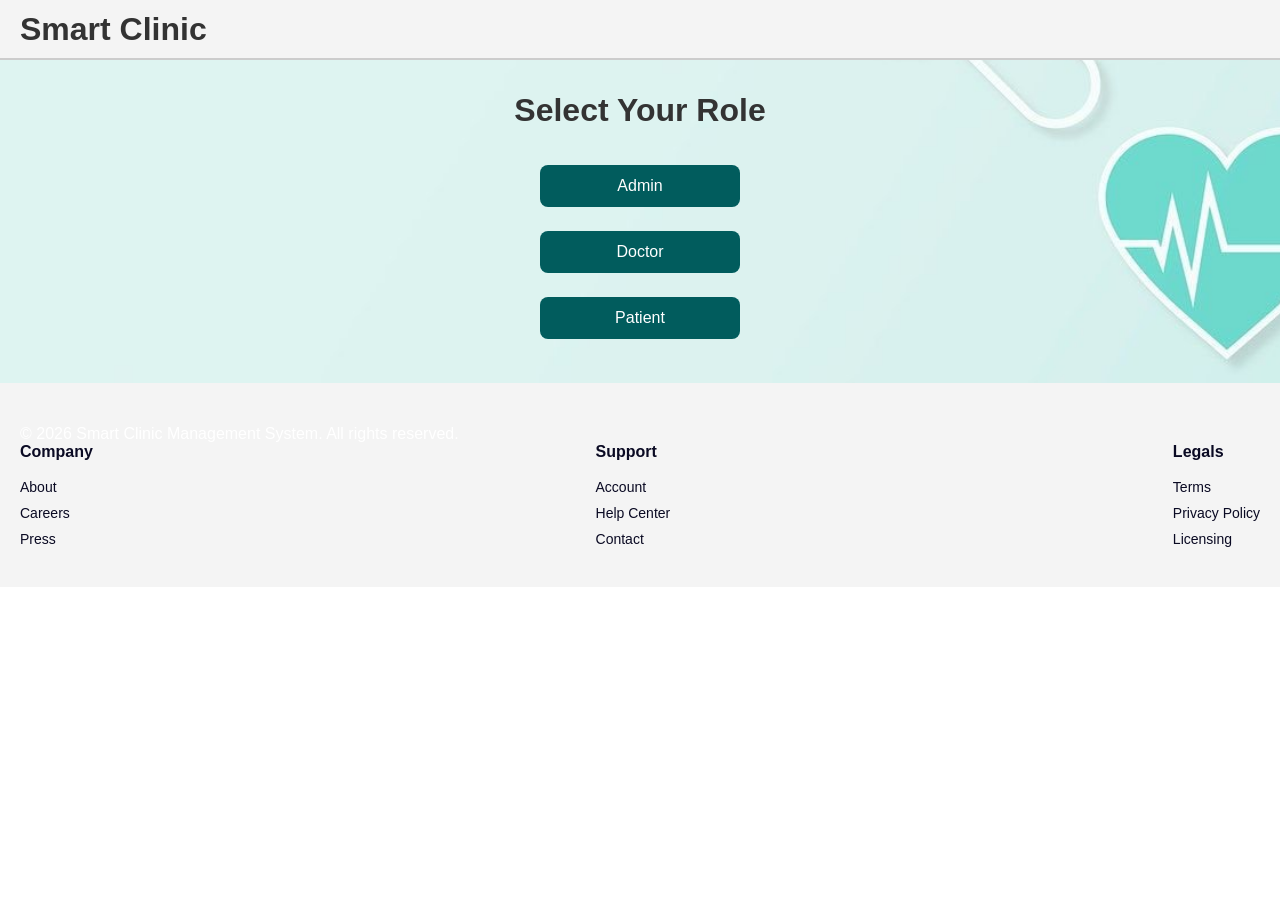
<file: app/src/main/resources/static/index.html>
<!DOCTYPE html>
<html lang="en">
<head>
    <meta charset="UTF-8">
    <title>Smart Clinic — Select Your Role</title>
    <link rel="icon" href="./assets/images/favicon.ico" />

    <link rel="stylesheet" href="./assets/css/index.css">
    <link rel="stylesheet" href="./assets/css/style.css">

    <script src="./js/util.js" defer></script>
    <script src="./js/render.js" defer></script>
    <script src="./js/components/header.js" defer></script>
    <script src="./js/components/footer.js" defer></script>
</head>
<body>
    <div class="container">
        <div class="wrapper">
            <div id="header"></div>

            <main class="main-content">
                <h2>Select Your Role</h2>
                <button id="adminBtn" onclick="selectRole('admin')">Admin</button>
                <button id="doctorBtn" onclick="selectRole('doctor')">Doctor</button>
                <button id="patientBtn" onclick="selectRole('patient')">Patient</button>
            </main>

            <div id="footer"></div>
        </div>
    </div>

    <div id="modal" class="modal" style="display: none;">
        <span id="closeModal" class="close">&times;</span>
        <div id="modal-body"></div>
    </div>
    
    <script type="module" src="./js/services/index.js" defer></script>
</body>
</html>
</file>
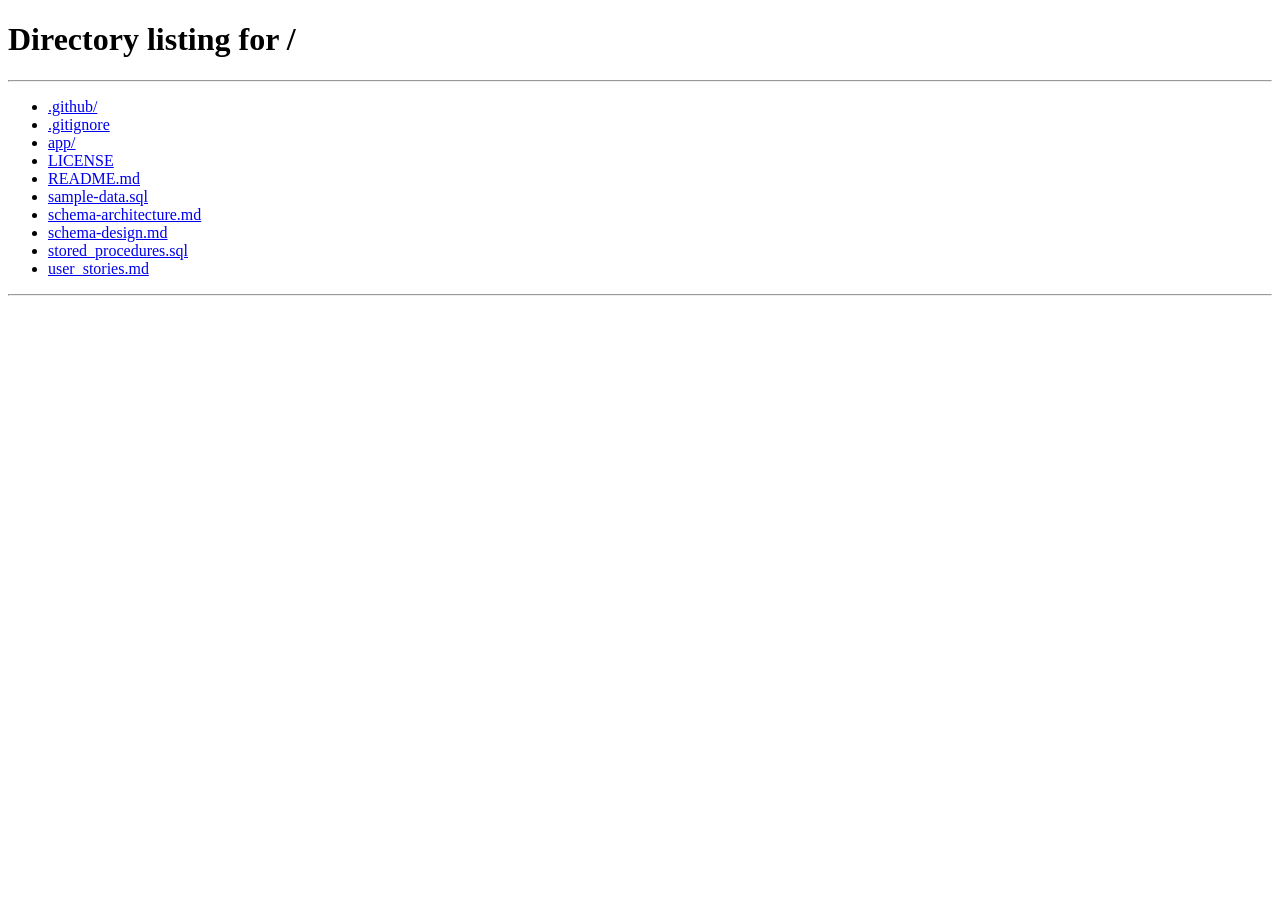
<file: app/src/main/resources/static/pages/addPrescription.html>
<!-- addPrescription.html -->
<!DOCTYPE html>
<html lang="en">

<head>
    <meta charset="UTF-8">
    <link rel="icon" type="image/svg+xml" href="../assets/images/logo/logo.png" />
    <title>DoctorDashboard</title>
    <link rel="stylesheet" href="../assets/css/adminDashboard.css">
    <link rel="stylesheet" href="../assets/css/doctorDashboard.css">
    <link rel="stylesheet" href="../assets/css/addPrescription.css">
    <link rel="stylesheet" href="../assets/css/style.css">
    <script src="../js/render.js" defer></script>
    <script src="../js/util.js" defer></script>
    <script src="../js/components/header.js" defer></script>
    <script src="../js/components/footer.js" defer></script>
    <script type="module" src = "../js/addPrescription.js"></script>

</head>

<body onload="renderContent()">
    <div class="container">
        <div class="wrapper">
            <div id="header"></div>
            <div class="main-content">
                <div class="form-container">
                    <h2 id="heading">Add <span>Prescription</span></h2>
                    <form>
                        <label for="patientName">Patient Name</label>
                        <input type="text" id="patientName" disabled>

                        <label for="medicines">Medicine Names</label>
                        <input type="text" id="medicines" placeholder="e.g. Paracetamol, Vitamin C" required>

                        <label for="dosage">Dosage Instructions</label>
                        <textarea id="dosage" rows="3"
                            placeholder="e.g - Paracetamol"></textarea>

                        <label for="notes">Additional Notes</label>
                        <textarea id="notes" rows="3"
                            placeholder="Any precautions or observations (optional)"></textarea>

                        <button type="submit" class="btn-primary" id="savePrescription">Add Prescription</button>
                        <button type="button" onclick="selectRole('doctor')" class="btn-secondary">Cancel</button>
                    </form>
                </div>
            </div>
            <div id="footer"></div>
        </div>
    </div>
</body>
</html>
</file>
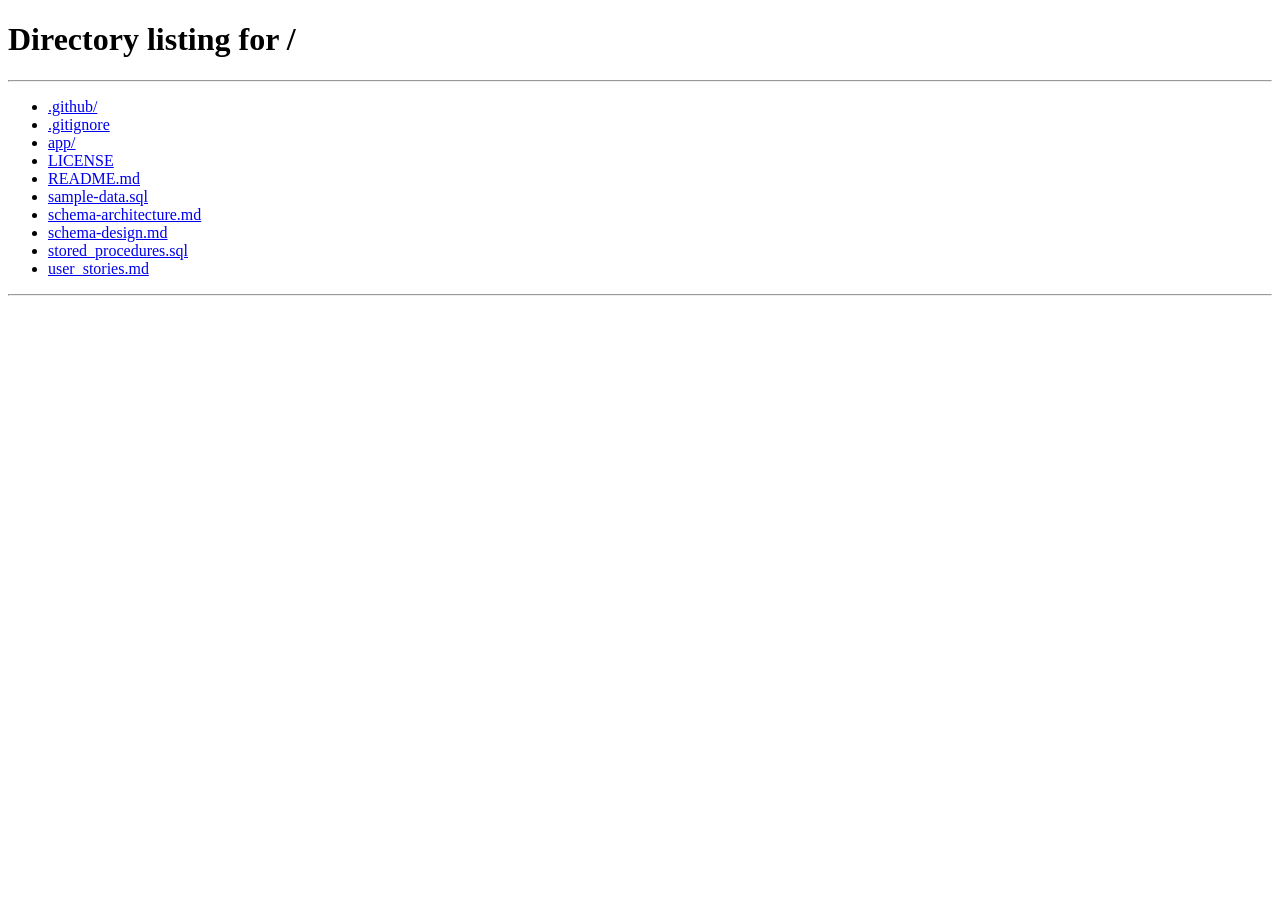
<file: app/src/main/resources/static/pages/loggedPatientDashboard.html>
<!-- loggedPatientDashboard.html -->
<!DOCTYPE html>
<html lang="en">
<head>
    <meta charset="UTF-8">
    <link rel="icon" type="image/svg+xml" href="../assets/images/logo/logo.png" />
    <title>LoggedPatientDashboard</title>
    <link rel = "stylesheet" href = "../assets/css/adminDashboard.css">
    <link rel = "stylesheet" href = "../assets/css/style.css">
    <link rel = "stylesheet" href = "../assets/css/patientDashboard.css">
    <script src = "../js/render.js" defer></script>
    <script src = "../js/util.js" defer></script>
    <script src = "../js/components/header.js" defer></script>
    <script src = "../js/components/footer.js" defer></script>
    <script type = "module" src = "../js/loggedPatient.js" defer></script>
</head>
<body onload="renderContent()">
    <div class="container">
        <div class="wrapper">
            <div id="header"></div>
            <main class="main-content">
                <input type="text" id="searchBar" class="searchBar" placeholder="Search Bar for custom output" />
                <div class="filter-wrapper">
                    <select class="filter-select" id="filterTime">
                        <option value="">Sort by Time</option>
                        <option value="AM">AM</option>
                        <option value="PM">PM</option>
                    </select>
                    <select class="filter-select" id="filterSpecialty">
                        <option value="">Filter by Specialty</option>
                        <option value="Cardiologist">Cardiologist</option>
                        <option value="Dermatologist">Dermatologist</option>
                        <option value="Neurologist">Neurologist</option>
                        <option value="Pediatrician">Pediatrician</option>
                        <option value="Orthopedic">Orthopedic</option>
                        <option value="Gynecologist">Gynecologist</option>
                        <option value="Psychiatrist">Psychiatrist</option>
                        <option value="Dentist">Dentist</option>
                        <option value="Ophthalmologist">Ophthalmologist</option>
                        <option value="Ent">ENT Specialist</option>
                        <option value="Urologist">Urologist</option>
                        <option value="Oncologist">Oncologist</option>
                        <option value="Gastroenterologist">Gastroenterologist</option>
                        <option value="General">General Physician</option>
                    </select>
                </div>
                <div id="content"></div>
            </main>
            <div id="footer"></div>
        </div>
    </div>
</body>
</html>
</file>
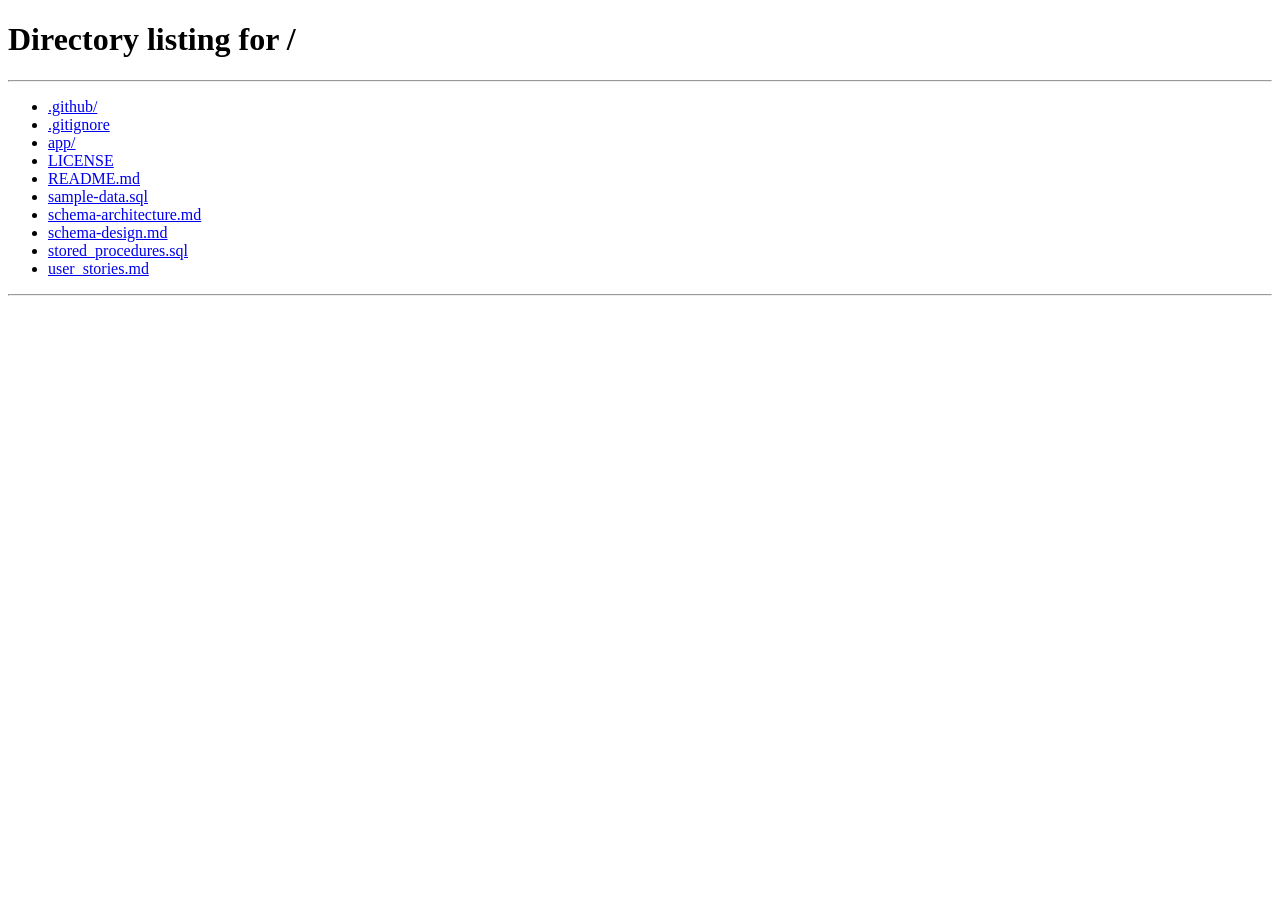
<file: app/src/main/resources/static/pages/patientAppointments.html>
<!-- patientAppointment.html -->
<!DOCTYPE html>
<html lang="en">

<head>
  <meta charset="UTF-8">
  <link rel="icon" type="image/svg+xml" href="../assets/images/logo/logo.png" />
  <title>Patient Appointments</title>
  <link rel="stylesheet" href="../assets/css/adminDashboard.css">
  <link rel="stylesheet" href="../assets/css/doctorDashboard.css">
  <link rel="stylesheet" href="../assets/css/style.css">
  <script src="../js/render.js" defer></script>
  <script src="../js/util.js" defer></script>
  <script src="../js/components/header.js" defer></script>
  <script src="../js/components/footer.js" defer></script>
  <script type="module" src="../js/patientAppointment.js" defer></script>
</head>

<body onload="renderContent()">
  <div class="container">
    <div class="wrapper">
      <div id="header"></div>
      <div class="main-content">
        <h2>Patient <span>Appointment</span></h2>
        <input type="text" id="searchBar" class="searchBar" placeholder="Search Bar for custom output" />
                <div class="filter-wrapper">
                    <select class="filter-select" id="appointmentFilter">
                        <option value="allAppointments">All Appointments</option>
                        <option value="future">Upcoming Appointments</option>
                        <option value="past">Past Appointments</option>
                    </select>
                </div>
        <table id="patientTable">
          <thead class="table-header">
            <tr>
              <th>Patient Name</th>
              <th>Doctor Name</th>
              <th>Date</th>
              <th>Time</th>
              <th>Actions</th>
            </tr>
          </thead>
          <tbody id="patientTableBody">
            <!-- rows will be inserted here dynamically -->
          </tbody>
        </table>
      </div>
      <div id="footer"></div>
    </div>
  </div>
</body>
</html>
</file>
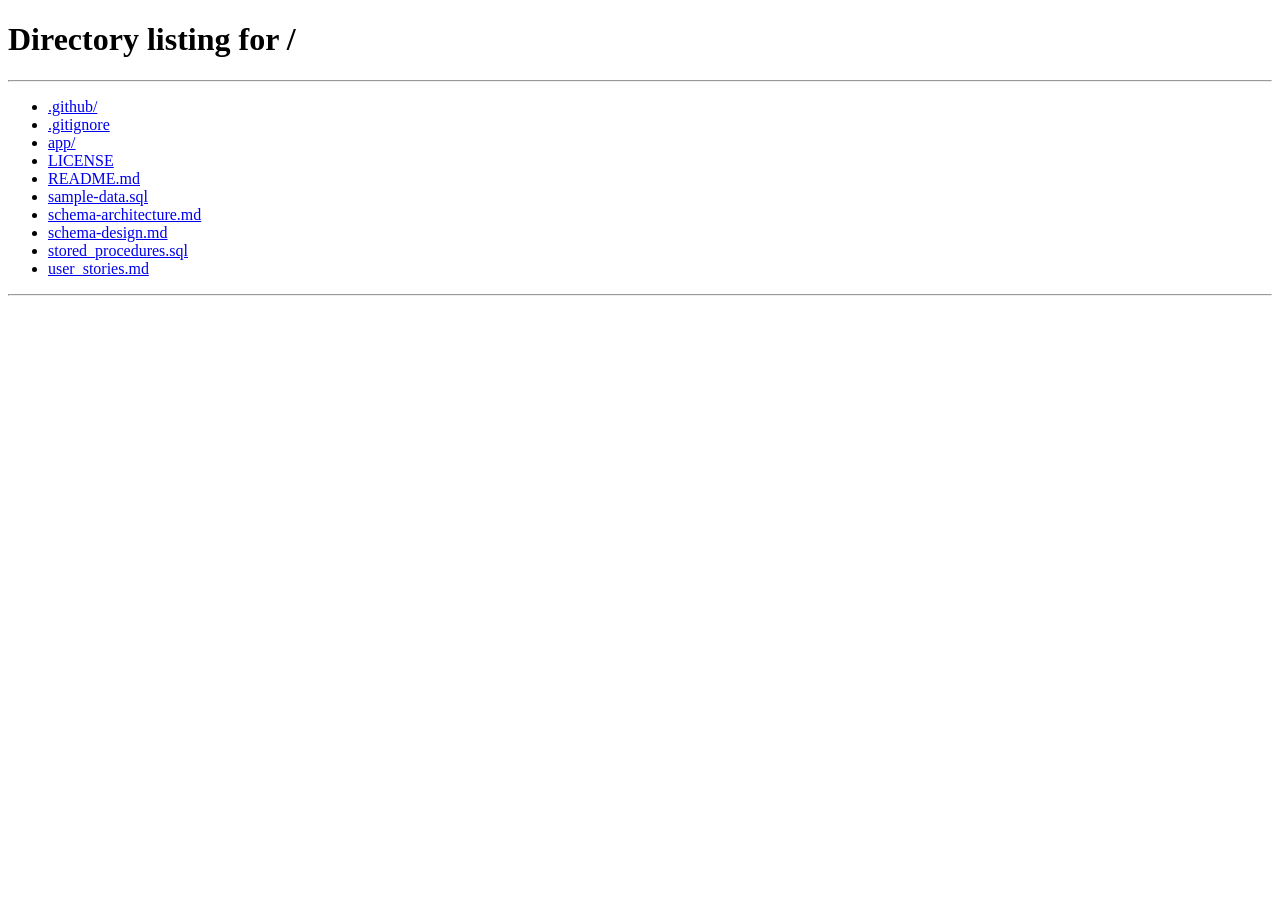
<file: app/src/main/resources/static/pages/patientDashboard.html>
<!-- patientDashboard.html -->
<!DOCTYPE html>
<html lang="en">

<head>
    <meta charset="UTF-8">
    <link rel="icon" type="image/svg+xml" href="../assets/images/logo/logo.png" />
    <title>PatientDashboard</title>
    <link rel="stylesheet" href="../assets/css/adminDashboard.css">
    <link rel="stylesheet" href="../assets/css/style.css">
    <link rel="stylesheet" href="../assets/css/patientDashboard.css">
    <script src="../js/render.js" defer></script>
    <script src="../js/util.js" defer></script>
    <script src="../js/components/header.js" defer></script>
    <script src="../js/components/footer.js" defer></script>
    <script type="module" src="../js/components/modals.js"></script>
</head>

<body onload="renderContent()">
    <div class="container">
        <div class="wrapper">
            <div id="header"></div>
            <main class="main-content">
                <input type="text" id="searchBar" class="searchBar" placeholder="Search Bar for custom output" />
                <div class="filter-wrapper">
                    <select class="filter-select" id="filterTime">
                        <option value="">Sort by Time</option>
                        <option value="AM">AM</option>
                        <option value="PM">PM</option>
                    </select>
                    <select class="filter-select" id="filterSpecialty">
                        <option value="">Filter by Specialty</option>
                        <option value="Cardiologist">Cardiologist</option>
                        <option value="Dermatologist">Dermatologist</option>
                        <option value="Neurologist">Neurologist</option>
                        <option value="Pediatrician">Pediatrician</option>
                        <option value="Orthopedic">Orthopedic</option>
                        <option value="Gynecologist">Gynecologist</option>
                        <option value="Psychiatrist">Psychiatrist</option>
                        <option value="Dentist">Dentist</option>
                        <option value="Ophthalmologist">Ophthalmologist</option>
                        <option value="Ent">ENT Specialist</option>
                        <option value="Urologist">Urologist</option>
                        <option value="Oncologist">Oncologist</option>
                        <option value="Gastroenterologist">Gastroenterologist</option>
                        <option value="General">General Physician</option>
                    </select>
                </div>
                <div id="content"></div>
            </main>
            <div id="footer"></div>
        </div>
    </div>
    <div id="modal" class="modal">
        <div class="modal-content">
            <span class="close" id="closeModal">&times;</span>
            <div id="modal-body"></div>
        </div>
    </div>
    <script type="module" src="../js/patientDashboard.js" defer></script>
</body>

</html>
</file>
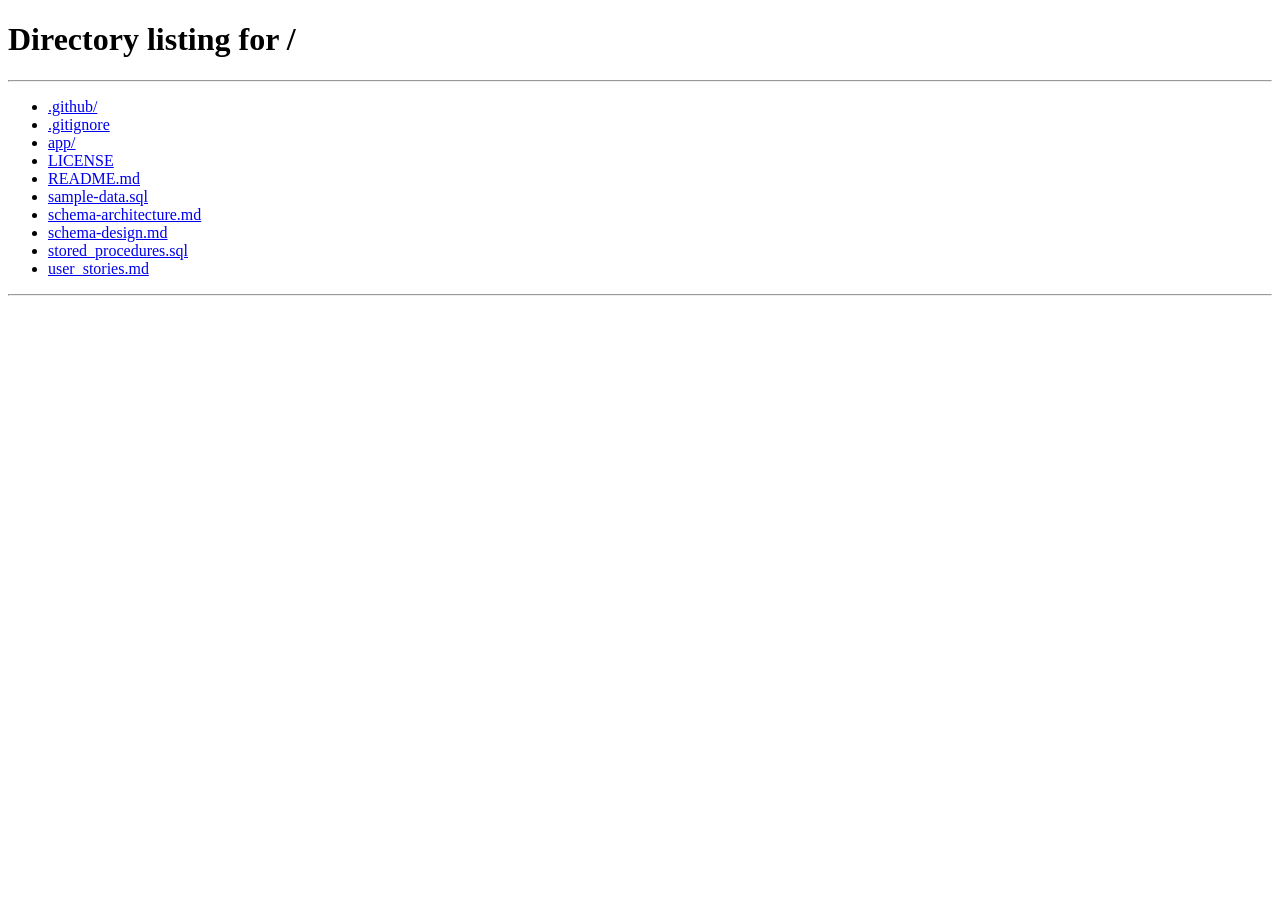
<file: app/src/main/resources/static/pages/patientRecord.html>
<!-- patientRecord.html -->
<!-- for doctor to see patient details -->
<!DOCTYPE html>
<html lang="en">
<head>
    <meta charset="UTF-8">
    <link rel="icon" type="image/svg+xml" href="../assets/images/logo/logo.png" />
    <title>DoctorDashboard</title>
    <link rel = "stylesheet" href = "../assets/css/adminDashboard.css">
    <link rel = "stylesheet" href = "../assets/css/doctorDashboard.css">
    <link rel = "stylesheet" href = "../assets/css/style.css">
    <script src = "../js/render.js" defer></script>
    <script src = "../js/util.js" defer></script>
    <script src = "../js/components/header.js" defer></script>
    <script src = "../js/components/footer.js" defer></script>
    <script type = "module" src = "../js/components/patientRecordRow.js" defer></script>
    <script type = "module" src = "../js/patientRecordServices.js" defer></script>
</head>
<body onload="renderContent()">
    <div class="container">
        <div class="wrapper">
            <div id="header"></div>
            <div class="main-content">
                <h2>Patient <span>Record</span></h2>
                <table id="patientTable">
                  <thead class="table-header">
                    <tr>
                      <th>Date</th>
                      <th>Appointment ID</th>
                      <th>Patient ID</th>
                      <th>Prescription</th>
                    </tr>
                  </thead>
                  <tbody id="patientTableBody"></tbody>
                </table>
              </div>
            <div id="footer"></div>
        </div>
    </div>

</body>  
</html>
</file>
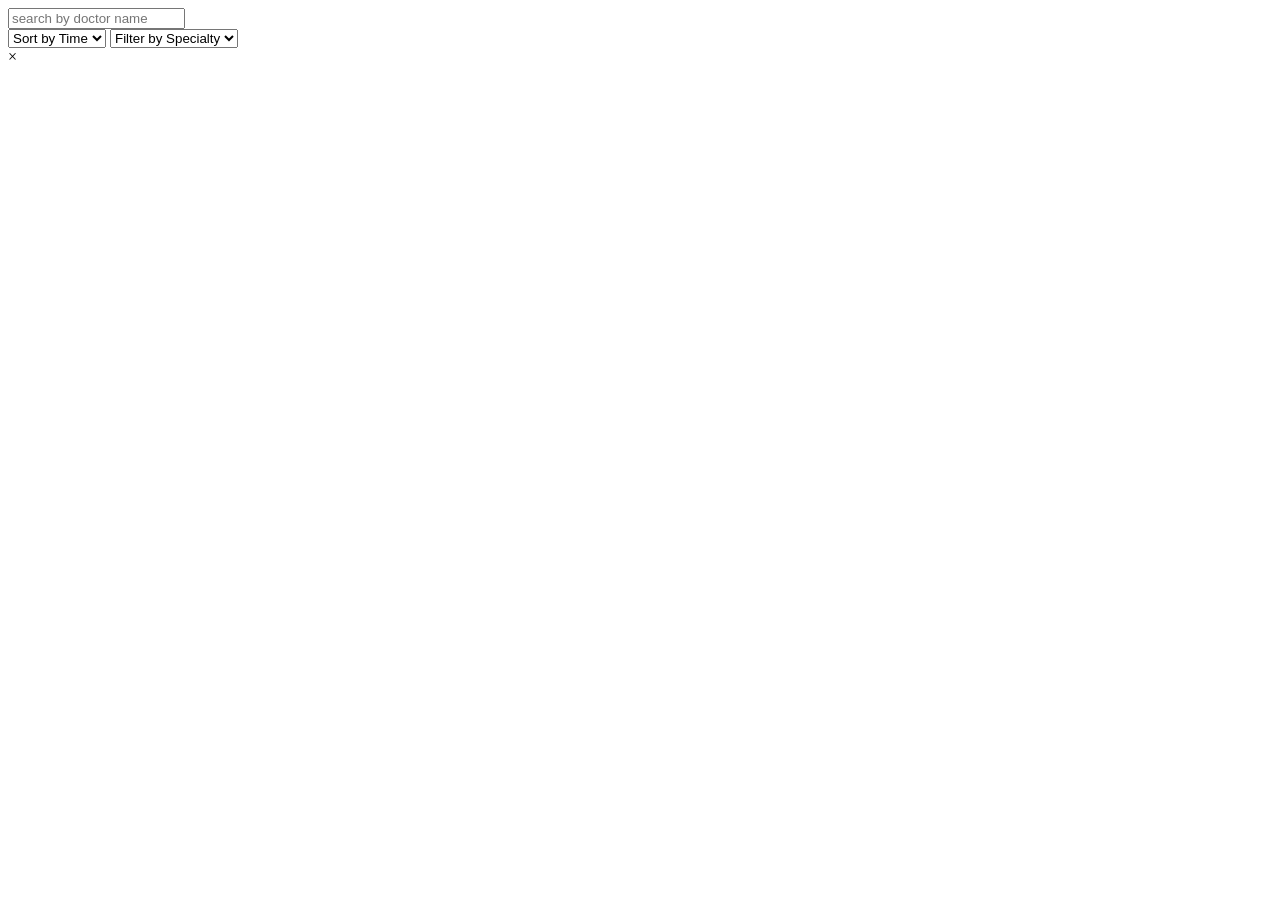
<file: app/src/main/resources/templates/admin/adminDashboard.html>
<!DOCTYPE html>
<html lang="en">
<head>
    <meta charset="UTF-8">
    <title>Admin Dashboard</title>

    <link rel="stylesheet" th:href="@{/assets/css/adminDashboard.css}">
    <link rel="stylesheet" th:href="@{/assets/css/style.css}">

    <script th:src="@{/js/render.js}" defer></script>
    <script th:src="@{/js/util.js}" defer></script>
    <script th:src="@{/js/components/header.js}" defer></script>
    <script th:src="@{/js/components/footer.js}" defer></script>
</head>
<body>
    <div class="container">
        <div class="wrapper">
            <div id="header"></div>

            <main class="main-content">
                <input type="text" id="searchBar" placeholder="search by doctor name" />

                <div class="filter-section">
                    <select id="filterTime" class="select-dropdown">
                        <option value="">Sort by Time</option>
                        <option value="AM">AM</option>
                        <option value="PM">PM</option>
                    </select>

                    <select id="filterSpecialty" class="select-dropdown">
                        <option value="">Filter by Specialty</option>
                        <option value="Cardiologist">Cardiologist</option>
                        <option value="Neurologist">Neurologist</option>
                        <option value="Orthopedist">Orthopedist</option>
                        <option value="Pediatrician">Pediatrician</option>
                        <option value="Dermatologist">Dermatologist</option>
                    </select>
                </div>

                <div id="content"></div>
            </main>

            <div id="footer"></div>
        </div>
    </div>

    <div id="modal" class="modal">
        <span id="closeModal" class="close">&times;</span>
        <div id="modal-body"></div>
    </div>

    <script type="module" th:src="@{/js/services/adminDashboard.js}" defer></script>
    <script type="module" th:src="@{/js/components/doctorCard.js}" defer></script>
</body>
</html>
</file>
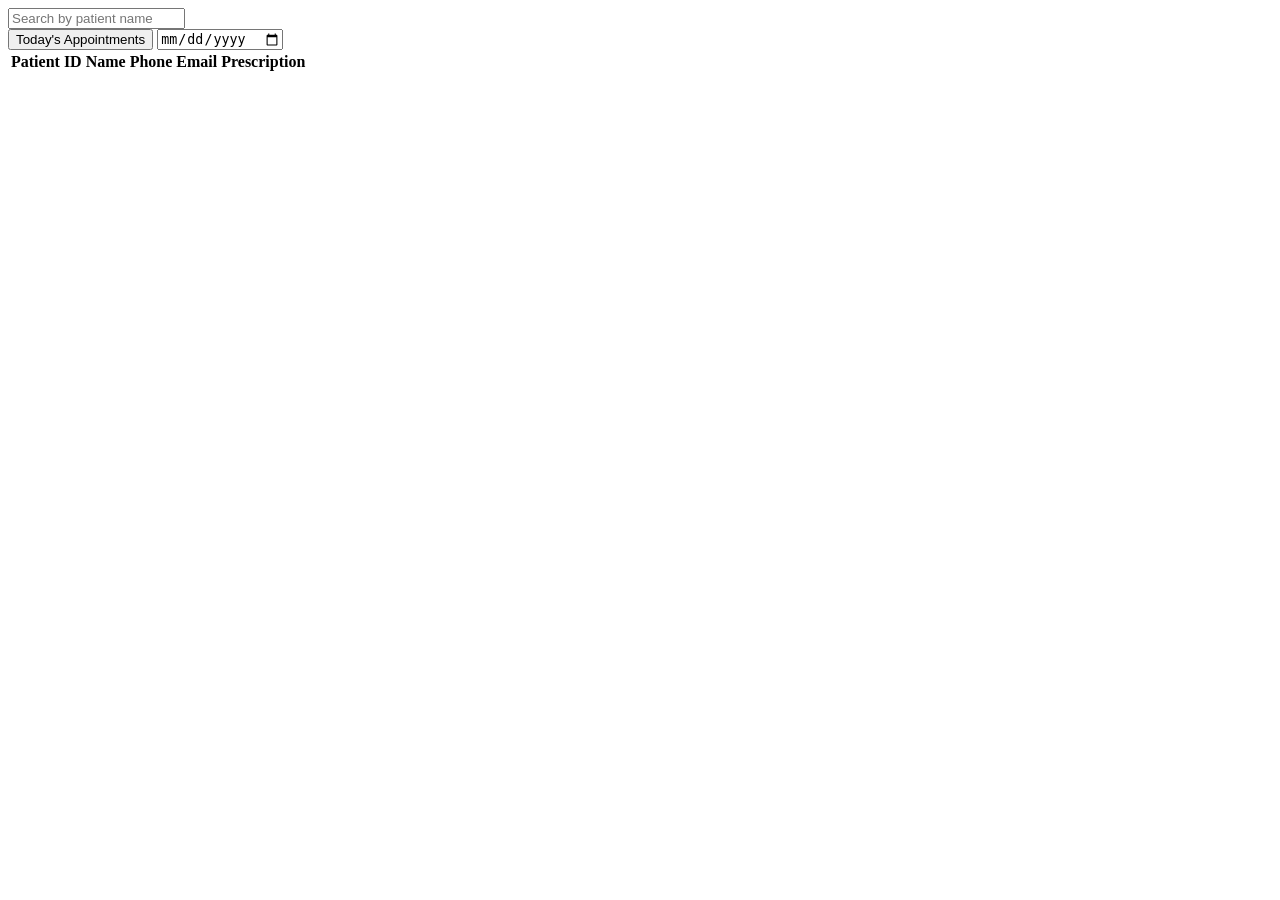
<file: app/src/main/resources/templates/doctor/doctorDashboard.html>
<!DOCTYPE html>
<html lang="en">
<head>
    <meta charset="UTF-8">
    <title>DoctorDashboard</title>
    <link rel="icon" th:href="@{/assets/images/favicon.ico}" />

    <link rel="stylesheet" th:href="@{/assets/css/adminDashboard.css}">
    <link rel="stylesheet" th:href="@{/assets/css/doctorDashboard.css}">
    <link rel="stylesheet" th:href="@{/assets/css/style.css}">

    <script th:src="@{/js/render.js}" defer></script>
    <script th:src="@{/js/util.js}" defer></script>
    <script th:src="@{/js/components/header.js}" defer></script>
    <script th:src="@{/js/components/footer.js}" defer></script>
    <script th:src="@{/js/components/patientRows.js}" defer></script>
    <script type="module" th:src="@{/js/services/patientServices.js}" defer></script>
    <script type="module" th:src="@{/js/services/doctorDashboard.js}" defer></script>
</head>
<body>
    <div class="container">
        <div class="wrapper">
            <div id="header"></div>

            <main class="main-content">
                <input type="text" id="searchBar" placeholder="Search by patient name" />

                <div class="filter-section">
                    <button id="todayAppointmentsBtn" class="button">Today's Appointments</button>
                    <input type="date" id="filterDate" />
                </div>

                <table id="patientTable">
                    <thead>
                        <tr>
                            <th>Patient ID</th>
                            <th>Name</th>
                            <th>Phone</th>
                            <th>Email</th>
                            <th>Prescription</th>
                        </tr>
                    </thead>
                    <tbody id="patientTableBody">
                        <!-- Rows injected dynamically by patientRows.js -->
                    </tbody>
                </table>
            </main>

            <div id="footer"></div>
        </div>
    </div>
</body>
</html>
</file>
<file: app/src/main/resources/static/assets/css/index.css>
* {
    margin: 0;
    padding: 0;
    box-sizing: border-box;
}

html, body {
    height: 100%;
    font-family: 'Roboto', sans-serif;
}

.wrapper {
    display: flex;
    flex-direction: column;
    min-height: 100%;
}

.main-content {
    flex: 1;
    display: flex;
    flex-direction: column;
    align-items: center;
    justify-content: center;
    text-align: center;
    background-image: url('../images/defineRole/index.png');
    background-size: cover;
    background-position: center;
    background-attachment: fixed;
    padding: 2rem;
}

.main-content h2 {
    font-size: 2rem;
    font-weight: bold;
    color: #333;
    margin-bottom: 1.5rem;
}

.main-content button {
    display: block;
    width: 200px;
    margin: 0.75rem auto;
    padding: 0.75rem 1.5rem;
    font-size: 1rem;
    color: #fff;
    background-color: #015c5d;
    border: none;
    border-radius: 8px;
    cursor: pointer;
    transition: background-color 0.2s ease;
}

.main-content button:hover {
    background-color: #017d7e;
}

.modal {
    display: none;
    position: fixed;
    top: 0;
    left: 0;
    width: 100%;
    height: 100%;
    background: rgba(0, 0, 0, 0.5);
    align-items: center;
    justify-content: center;
}

.modal.active {
    display: flex;
}

#modal-body {
    background: #fff;
    padding: 2rem;
    border-radius: 10px;
    min-width: 300px;
    position: relative;
}

.close {
    position: absolute;
    top: 10px;
    right: 15px;
    font-size: 1.5rem;
    cursor: pointer;
    color: #333;
}

.close:hover {
    color: #015c5d;
}
</file>
<file: app/src/main/resources/static/assets/css/style.css>
/* This is the style sheet for global change across the files. */

/* style.css */
.header {
    display: flex;
    justify-content: space-between;
    align-items: center;
    background-color: #f4f4f4;
    color: #333;
    padding: 10px 20px;
    border-bottom: 2px solid #ccc;
    flex-wrap: wrap;
    min-height: 60px;
  }
  
  /* Logo section with image + title */
  .logo-link{
    display: flex;
    align-items: center;
    gap: 10px;
    
  }
  
  .logo-img {
    height: 40px;
    width: auto;
    max-width: 100%;
    object-fit: contain;
  }
  
  /* Logo text / slogan */
  .logo-title {
    font-size: 20px;
    font-weight: bold;
    color: #333;
  }
  
  /* Nav links styling */
  nav a {
    margin-left: 20px;
    margin-right: 20px;
    text-decoration: none;
    color: #333;
    font-weight: bold;
  }
  
  nav a:hover {
    color: #003e3e;
  }
  

  /* Responsive behavior */
  @media (max-width: 600px) {
    .header {
      flex-direction: column;
      align-items: flex-start;
    }
  
    nav {
      margin-top: 10px;
    }
  
    nav a {
      margin-left: 0;
      margin-right: 10px;
    }
  
    .logo-img {
      height: 30px;
    }
  
    .logo-title {
      font-size: 18px;
    }
  }

  .doctorHeader{
    margin-right: 30px
  }
  .doctorHeader:hover{
    color:#A62B1F;
  }
/* Footer Section */
.footer {
    background-color: #f4f4f4;
    color: #fff;
    padding: 40px 20px;
    border-top: 2px solid #f4f4f4;
    
  }
  
  .footer-container {
    display: flex;
    flex-wrap: wrap;
    justify-content: space-between;
    gap: 30px;
    max-width: 1200px;
    margin: 0 auto;
  }
  
  .footer-logo {
    flex: 1 1 250px;
    display: flex;
    flex-direction: column;
    align-items: flex-start;
    gap: 15px;
  }
  
  .footer-logo img {
    height: 50px;
    width: auto;
  }
  
  .footer-logo p {
    font-size: 14px;
    color: #0a0a23;
  }
  
  .footer-links {
    display: flex;
    flex: 2 1 500px;
    justify-content: space-between;
    flex-wrap: wrap;
    gap: 20px;
  }
  
  .footer-column {
    display: flex;
    flex-direction: column;
    gap: 10px;
  }
  
  .footer-column h4 {
    font-size: 16px;
    font-weight: bold;
    margin-bottom: 8px;
    color: #0a0a23;
  }
  
  .footer-column a {
    text-decoration: none;
    color: #0a0a23;
    font-size: 14px;
  }
  
  .footer-column a:hover {
    color: #003e3e;
    transition: color 0.3s ease;
  }
  
  /* Mobile Responsiveness */
  @media (max-width: 768px) {
    .footer-container {
      flex-direction: column;
      align-items: flex-start;
    }
  
    .footer-links {
      flex-direction: column;
      gap: 20px;
    }
  }
  

  .modal {
    display: none;
    position: fixed;
    z-index: 999;
    padding-top: 60px;
    left: 0;
    top: 0;
    width: 100%;
    height: 100%;
    background-color: rgba(0,0,0,0.6);
  }
  
  .modal-content {
    background-color: white;
    margin: auto;
    padding: 30px;
    border-radius: 10px;
    width: 400px;
    position: relative;
  }
  
  .modal-content h2{
    font-size: 32px;
  }

  .close {
    color: #aaa;
    position: absolute;
    right: 20px;
    top: 15px;
    font-size: 28px;
    font-weight: bold;
    cursor: pointer;
  }
  
  .close:hover {
    color: black;
  }



  .dashboard-btn{
    width: 100%;
  }

  .input-field {
    padding: 10px;
    border: 1px solid #ccc;
    font-size: 16px;
    margin-top: 10px;
    margin-bottom: 20px;
    width: 100%;
    appearance: none; /* Remove default OS styles */
    background-color: #fff;
    color: #333;
    cursor: pointer;
    border-radius: 8px;
  }
  
  .input-field:hover {
    border-color: #015c5d;
    background-color: #f0fdfd;
  }
  
  .input-field:focus {
    outline: none;
    border-color: #015c5d;
    box-shadow: 0 0 5px rgba(1, 92, 93, 0.5);
    filter: brightness(1.2);
  }
  
  .select-dropdown option {
    font-size: 16px;
    padding: 10px;
  }
  

  #content {
    display: grid;
    grid-template-columns: repeat(auto-fit, minmax(315px, 1fr));
    gap: 40px;
    padding: 20px;
  }

  .doctor-card {
    display: flex;
    flex-direction: column;
    justify-content: space-between;
    border: 1px solid #ddd;
    border-radius: 10px;
    width:auto;
    overflow: hidden;
    background-color: #fff;
    box-shadow: 0 4px 6px rgba(0,0,0,0.1);
    transition: transform 0.2s ease;
  }
  
  .doctor-card:hover {
    transform: scale(1.02);
  }
  
  .doctor-info {
    padding: 12px;
    flex-grow: 1;
  }
  
  .doctor-info h3 {
    margin-top: 30px;
    font-size: 24px;
    color: #015c5d;
  }
  
  .doctor-info p {
    margin: 20px 0px;
    font-size: 14px;
    color: #555;
  }
  
  .card-actions {
    background-color: #e28282;
    padding: 10px;
    text-align: center;
  }

  .card-actions:hover {
    background-color: #d26969;
  }
  
  .card-actions button {
    background: transparent;
    border: none;
    color: #fff;
    font-weight: bold;
    cursor: pointer;
  }
  
  .card-actions button:hover {
    color: #fff;
    border-color: #015c5d;
  }
  
  #roleSelector {
    width:auto;
    border-radius: 10px;
  }
  
  span {
    color : #A62B1F;
  }

  .searchBar{
    height: 30px;
    padding:20px;
    font-size: 16px;
    margin-bottom: 30px;
    border: 0.2px solid grey;
}

  .searchBar:focus{
    outline: none;
    border-color: #015c5d;
    box-shadow: 0 0 5px rgba(1, 92, 93, 0.697);
}

.filter-wrapper {
  width: 350px;
  display: flex;
  flex-direction: row;
  
}

.filter-select {
  margin-right: 8px;
  width: 100%;
  padding: 8px 12px;
  border: 1px solid #ccc;
  border-radius: 6px;
  background-color: #fff;
  color: #333;
  font-size: 14px;
  background-position: right 10px center;
  background-size: 16px 16px;
  cursor: pointer;
  transition: border-color 0.2s, box-shadow 0.2s;
}

.filter-select:focus {
  border-color: #015c5d;
  box-shadow: 0 0 5px rgba(1, 92, 93, 0.697);
  outline: none;
}

.availabilityLabel{
  margin-bottom: 8px;
}

.availability-container {
  margin-bottom: 1rem;
  
}

.checkbox-group {
  display: flex;
  flex-direction: column;
  gap: 1rem;
  margin-top: 1rem;
}

.checkbox-group label {
  font-weight: 500;
  cursor: pointer;
}

.checkbox-group input[type="checkbox"] {
  margin-right: 0.5rem;
  accent-color: #015c5db8; 
}
</file>
<file: app/src/main/resources/static/assets/css/adminDashboard.css>
* {
    margin: 0;
    padding: 0;
    box-sizing: border-box;
}

html, body {
    height: 100%;
    font-family: Arial, sans-serif;
}

.wrapper {
    display: flex;
    flex-direction: column;
    min-height: 100%;
}

.main-content {
    flex: 1;
    display: flex;
    flex-direction: column;
    align-items: center;
    padding: 2rem;
    background-image: url('../images/defineRole/index.png');
    background-size: cover;
    background-position: center;
    background-attachment: fixed;
}

#searchBar {
    width: 100%;
    max-width: 400px;
    padding: 0.6rem 1rem;
    margin-bottom: 1rem;
    border: 1px solid #ccc;
    border-radius: 6px;
    font-size: 1rem;
}

#searchBar:focus {
    outline: none;
    border-color: #015c5d;
}

.filter-section {
    display: flex;
    gap: 1rem;
    margin-bottom: 1.5rem;
    flex-wrap: wrap;
    justify-content: center;
}

.select-dropdown {
    padding: 0.5rem 1rem;
    border-radius: 6px;
    border: 1px solid #ccc;
    font-size: 0.95rem;
    background: #fff;
    cursor: pointer;
}

.button, .adminBtn {
    padding: 0.6rem 1.2rem;
    background-color: #015c5d;
    color: #fff;
    border: none;
    border-radius: 6px;
    cursor: pointer;
    font-size: 0.95rem;
    transition: background-color 0.2s ease;
}

.button:hover, .adminBtn:hover {
    background-color: #017d7e;
}

#content {
    display: flex;
    flex-wrap: wrap;
    gap: 1rem;
    width: 100%;
    justify-content: center;
}

.modal {
    display: none;
    position: fixed;
    top: 0;
    left: 0;
    width: 100%;
    height: 100%;
    background: rgba(0, 0, 0, 0.5);
    align-items: center;
    justify-content: center;
}

.modal.active {
    display: flex;
}

#modal-body {
    background: #fff;
    padding: 2rem;
    border-radius: 10px;
    min-width: 320px;
    max-width: 90%;
    position: relative;
}

#modal-body input,
#modal-body select {
    width: 100%;
    padding: 0.6rem;
    margin: 0.5rem 0;
    border: 1px solid #ccc;
    border-radius: 6px;
}

#modal-body input:focus,
#modal-body select:focus {
    outline: none;
    border-color: #015c5d;
}

.close {
    position: absolute;
    top: 10px;
    right: 15px;
    font-size: 1.5rem;
    cursor: pointer;
    color: #333;
}

.close:hover {
    color: #015c5d;
}

@media (max-width: 600px) {
    .filter-section {
        flex-direction: column;
        width: 100%;
    }

    .select-dropdown, #searchBar {
        width: 100%;
    }
}
</file>
<file: app/src/main/resources/static/assets/css/doctorDashboard.css>
* {
    margin: 0;
    padding: 0;
    box-sizing: border-box;
}

html, body {
    height: 100%;
    font-family: Arial, sans-serif;
}

.wrapper {
    display: flex;
    flex-direction: column;
    min-height: 100%;
}

.main-content {
    flex: 1;
    display: flex;
    flex-direction: column;
    align-items: center;
    padding: 2rem;
    gap: 1rem;
}

#searchBar {
    width: 100%;
    max-width: 400px;
    padding: 0.6rem 1rem;
    border: 1px solid #ccc;
    border-radius: 6px;
    font-size: 1rem;
}

#searchBar:focus {
    outline: none;
    border-color: #015c5d;
}

.filter-section {
    display: flex;
    align-items: center;
    gap: 1rem;
    flex-wrap: wrap;
    justify-content: center;
}

.filter-section button {
    padding: 0.6rem 1.2rem;
    background-color: #015c5d;
    color: #fff;
    border: none;
    border-radius: 6px;
    cursor: pointer;
    font-size: 0.95rem;
    transition: background-color 0.2s ease;
}

.filter-section button:hover {
    background-color: #017d7e;
}

.filter-section input[type="date"] {
    padding: 0.5rem;
    border: 1px solid #ccc;
    border-radius: 6px;
    font-size: 0.95rem;
}

table {
    width: 100%;
    border-collapse: collapse;
    background: #fff;
    border-radius: 8px;
    overflow: hidden;
}

thead {
    background-color: rgba(1, 92, 93, 0.85);
    color: #fff;
}

thead th {
    padding: 0.75rem 1rem;
    text-align: left;
}

tbody tr {
    border-bottom: 1px solid #eee;
}

tbody tr:nth-child(even) {
    background-color: #f7f7f7;
}

tbody tr:hover {
    background-color: #e0f2f1;
}

tbody td {
    padding: 0.75rem 1rem;
}

.prescription-btn {
    padding: 0.4rem 0.8rem;
    background-color: #015c5d;
    color: #fff;
    border: none;
    border-radius: 6px;
    cursor: pointer;
    transition: transform 0.15s ease, filter 0.15s ease;
}

.prescription-btn:hover {
    transform: scale(1.05);
    filter: brightness(1.15);
}

.noPatientRecord {
    font-style: italic;
    color: #888;
    text-align: center;
    padding: 1rem;
}

@media (max-width: 600px) {
    table, thead, tbody, th, td, tr {
        display: block;
        width: 100%;
    }

    thead {
        display: none;
    }

    tbody tr {
        margin-bottom: 1rem;
        border: 1px solid #ddd;
        border-radius: 6px;
        padding: 0.5rem;
    }

    tbody td {
        padding: 0.5rem;
        text-align: right;
        position: relative;
    }

    tbody td::before {
        content: attr(data-label);
        position: absolute;
        left: 0.5rem;
        font-weight: bold;
        text-align: left;
    }

    .filter-section {
        flex-direction: column;
        width: 100%;
    }

    #searchBar, .filter-section input[type="date"] {
        width: 100%;
    }
}
</file>
<file: app/src/main/resources/static/assets/css/addPrescription.css>
/* This is the stylesheet for the addPrescription.html */

.form-container {
    width: 100%; 
    max-width: 600px;
    background: #ffffffc8;
    margin: 50px auto;
    padding: 30px;
    border-radius: 15px;
    box-shadow: 0 4px 12px rgba(0, 0, 0, 0.1);
    animation: fadeIn 0.5s ease-in-out;
  }

  .container h2 {
    text-align: center;
    color: #222;
    font-size: 28px;
    margin-bottom: 25px;
  }

  .container h2 span {
    color: #A62B1F;
  }

  label {
    display: block;
    margin-bottom: 6px;
    font-weight: 500;
    color: #333;
    text-align: left;
    font-size: 13px;
  }

  input, textarea {
    width: 100%;
    padding: 12px;
    resize: vertical;
    margin-bottom: 20px;
    border: 1px solid #cccccc6e;
    border-radius: 8px;
    font-size: 15px;
    outline: none;
    transition: 0.3s;
    font-family: "Verdana";
  }

  input:focus, textarea:focus {
    border-color: #015c5d;
    box-shadow: 0 0 4px #a7f3d0;
    filter: brightness(1.5);
  }

  #patientName{
    background-color: #bdbcbc80;
  }
  .btn-primary {
    background-color: #047857;
    color: #fff;
    padding: 14px;
    width: 100%;
    border: none;
    border-radius: 8px;
    font-size: 16px;
    cursor: pointer;
    transition: 0.3s;
  }

  .btn-primary:hover {
    background-color: #065f46;
  }

  .btn-secondary {
    background-color: transparent;
    color: #333;
    border: 1px solid #ccc;
    padding: 12px;
    width: 100%;
    border-radius: 8px;
    font-size: 15px;
    margin-top: 12px;
    cursor: pointer;
  }

  .btn-secondary:hover{
    color: #fff;
  }

  @keyframes fadeIn {
    from { opacity: 0; transform: translateY(30px); }
    to   { opacity: 1; transform: translateY(0); }
  }
</file>
<file: app/src/main/resources/static/assets/css/patientDashboard.css>
/* This is the style sheet for the patientDashboard.html */
  .card-actions {
    background-color: #244557;
    padding: 10px;
    text-align: center;
  }

  .card-actions:hover{
    background-color: #1c3745;
  }
  .ripple-overlay {
    position: fixed;
    width: 20px;
    height: 20px;
    background-color: #1c3745;
    border-radius: 50%;
    z-index: 9999;
    transform: translate(-50%, -50%) scale(0);
    transition: transform 1s ease-out, opacity 1s ease;
  }
  
  .ripple-overlay.active {
    transform: translate(-50%, -50%) scale(150);
    opacity: 1;
  }
  
  .modalApp {
    position: fixed;
  bottom: -100%;
  left: 50%;
  transform: translateX(-50%);
  width: 50%;
  background: #fff;
  padding: 20px;
  z-index: 10000;
  transition: bottom 1.5s ease-in;
  box-shadow: 0 -5px 10px rgba(0, 0, 0, 0.3);
  border-radius: 10px 10px 0 0;
  text-align: center;
  }
  
  .modalApp.active {
    bottom: 0;
  }
  
  .modalApp h2 {
    margin-top: 20px;
  }
  
  .modalApp input {
    display: block;
    margin: 10px auto;
    padding: 10px;
    width: 90%;
    margin-bottom: 40px;
  }

  .modalApp select {
    display: block;
    margin: 10px auto;
    padding: 10px;
    width: 90%;
    margin-bottom: 40px;
  }
  
  .confirm-booking {
    padding: 10px 20px;
    background: #1c3745;
    color: #fff;
    border: none;
    cursor: pointer;
    
  
    
  }
  .confirm-booking:hover {
    filter: brightness(1.2);
    background-color: #1c3745;
  }
</file>
